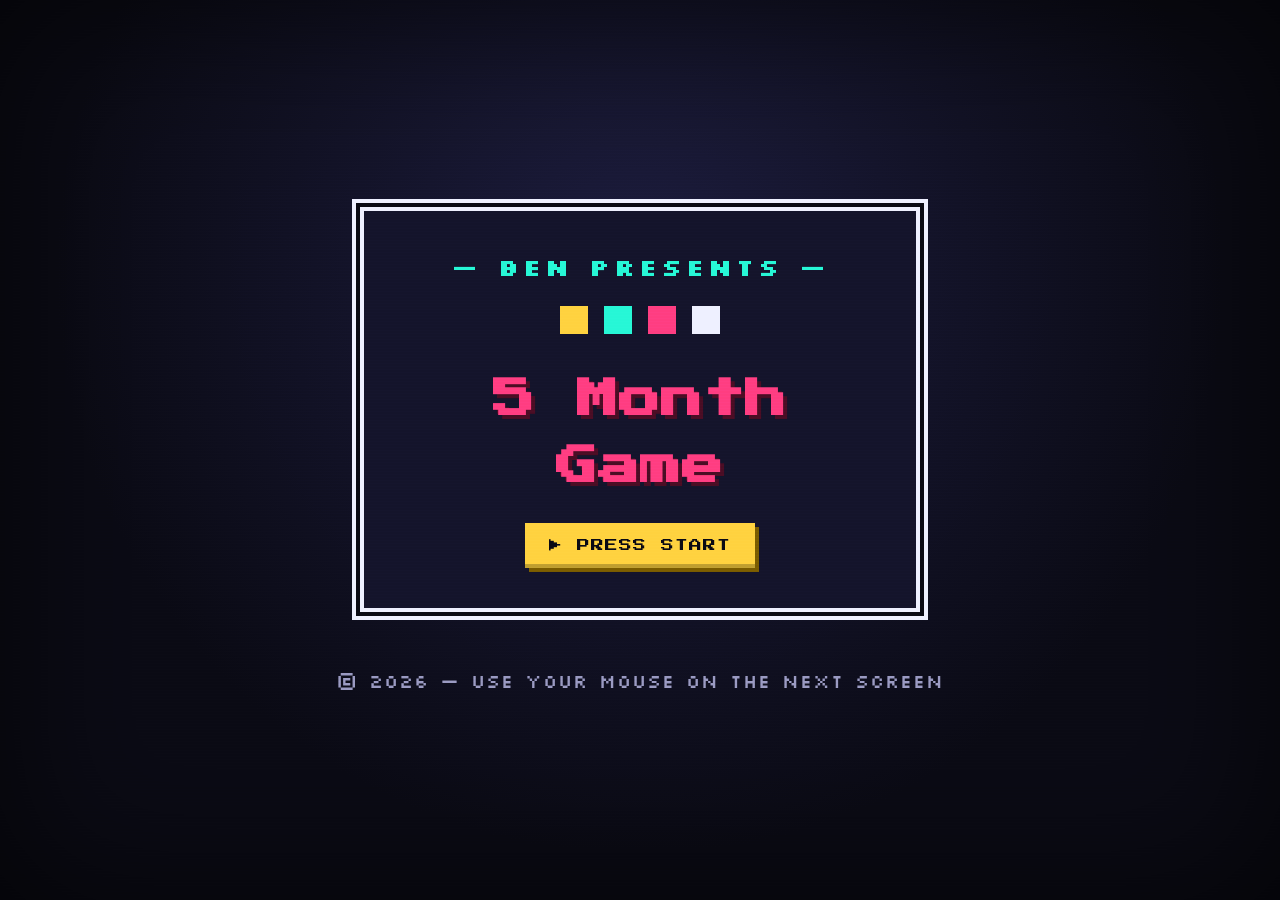
<file: index.html>
<!DOCTYPE html>
<html lang="en">
<head>
<meta charset="UTF-8">
<meta name="viewport" content="width=device-width, initial-scale=1.0">
<title>5 Month Game — Insert Coin</title>
<link rel="preconnect" href="https://fonts.googleapis.com">
<link href="https://fonts.googleapis.com/css2?family=Press+Start+2P&family=Silkscreen:wght@400;700&display=swap" rel="stylesheet">
<link rel="stylesheet" href="style.css">
<style>
  .title-screen {
    min-height: 100vh;
    display: flex;
    flex-direction: column;
    align-items: center;
    justify-content: center;
    gap: 2.5rem;
    text-align: center;
    padding: 2rem 1rem;
    background:
      radial-gradient(circle at 50% 30%, #1c1c3d 0%, var(--bg) 65%);
    position: relative;
  }

  .cabinet {
    padding: 2.5rem 2rem;
    background: var(--panel);
    max-width: 560px;
    width: 100%;
  }

  .eyebrow {
    font-family: var(--font-body);
    font-weight: 700;
    font-size: 1.5rem;
    color: var(--accent-2);
    letter-spacing: 4px;
    margin: 0 0 1.5rem;
  }

  h1 {
    font-family: var(--font-display);
    font-size: clamp(1.6rem, 6vw, 2.6rem);
    line-height: 1.6;
    margin: 0 0 1.5rem;
    color: var(--accent);
    text-shadow: var(--pixel) var(--pixel) 0 #4a0d24;
  }

  .subtitle {
    font-family: var(--font-body);
    font-size: 1.4rem;
    letter-spacing: 1px;
    color: var(--ink-dim);
    margin: 0 0 2.5rem;
  }

  .blink {
    animation: blink-anim 1s steps(1) infinite;
  }

  @keyframes blink-anim {
    50% { opacity: 0; }
  }

  .sprite-row {
    display: flex;
    gap: 1rem;
    justify-content: center;
    margin-bottom: 2rem;
  }

  .sprite {
    width: 28px;
    height: 28px;
    background: var(--accent-3);
    animation: bob 1.2s ease-in-out infinite;
  }

  .sprite:nth-child(2) { background: var(--accent-2); animation-delay: .15s; }
  .sprite:nth-child(3) { background: var(--accent); animation-delay: .3s; }
  .sprite:nth-child(4) { background: var(--ink); animation-delay: .45s; }

  @keyframes bob {
    0%, 100% { transform: translateY(0); }
    50% { transform: translateY(-10px); }
  }

  footer {
    font-family: var(--font-body);
    font-size: 1.2rem;
    letter-spacing: 1px;
    color: var(--ink-dim);
    margin-top: 1rem;
  }
</style>
</head>
<body>
  <div class="crt crt-flicker"></div>

  <main class="title-screen">
    <div class="cabinet pixel-border">
      <p class="eyebrow">— BEN PRESENTS —</p>
      <div class="sprite-row" aria-hidden="true">
        <div class="sprite"></div>
        <div class="sprite"></div>
        <div class="sprite"></div>
        <div class="sprite"></div>
      </div>
      <h1>5 Month<br>Game</h1>
      <button id="startBtn" class="btn-8bit">
        <span class="blink">▶</span> PRESS START
      </button>
    </div>
    <footer>© 2026 — USE YOUR MOUSE ON THE NEXT SCREEN</footer>
  </main>

  <script>
    document.getElementById('startBtn').addEventListener('click', () => {
      window.location.href = 'main.html';
    });
    document.addEventListener('keydown', (e) => {
      if (e.key === 'Enter') window.location.href = 'main.html';
    });
  </script>
</body>
</html>
</file>
<file: style.css>
:root {
  --bg: #0a0a14;
  --panel: #14142b;
  --panel-edge: #26264d;
  --ink: #eef0ff;
  --ink-dim: #9a9ac2;
  --accent: #ff3d81;
  --accent-2: #26f7d6;
  --accent-3: #ffd23f;
  --pixel: 4px;
  --font-display: "Press Start 2P", monospace;
  --font-body: "Silkscreen", "Press Start 2P", monospace;
}

* {
  box-sizing: border-box;
}

html, body {
  margin: 0;
  padding: 0;
  background: var(--bg);
  color: var(--ink);
  font-family: var(--font-body);
  min-height: 100vh;
  overflow-x: hidden;
}

img {
  image-rendering: pixelated;
}

/* --- Pixel border utility: hard-edged 8-bit frame via layered box-shadow --- */
.pixel-border {
  position: relative;
  border: var(--pixel) solid var(--ink);
  box-shadow:
    0 0 0 var(--pixel) var(--bg),
    0 0 0 calc(var(--pixel) * 2) var(--ink);
}

/* --- CRT scanline + vignette overlay, the signature element --- */
.crt {
  position: fixed;
  inset: 0;
  pointer-events: none;
  z-index: 50;
  background:
    repeating-linear-gradient(
      to bottom,
      rgba(255, 255, 255, 0.035) 0px,
      rgba(255, 255, 255, 0.035) 1px,
      transparent 1px,
      transparent 3px
    );
  mix-blend-mode: overlay;
}

.crt::after {
  content: "";
  position: absolute;
  inset: 0;
  box-shadow: inset 0 0 12vw rgba(0, 0, 0, 0.75);
}

.crt-flicker {
  animation: flicker 6s infinite;
}

@keyframes flicker {
  0%, 96%, 100% { opacity: 1; }
  97% { opacity: 0.86; }
  98% { opacity: 0.98; }
  99% { opacity: 0.82; }
}

/* --- Buttons --- */
.btn-8bit {
  font-family: var(--font-display);
  font-size: 0.8rem;
  color: var(--bg);
  background: var(--accent-3);
  border: none;
  padding: 1rem 1.5rem;
  cursor: pointer;
  box-shadow:
    var(--pixel) var(--pixel) 0 0 #7a5c00,
    inset 0 calc(var(--pixel) * -1) 0 0 rgba(0, 0, 0, 0.25);
  transition: transform 60ms steps(2, jump-end);
  letter-spacing: 1px;
}

.btn-8bit:hover {
  background: var(--accent-2);
  box-shadow:
    var(--pixel) var(--pixel) 0 0 #0a6a5f,
    inset 0 calc(var(--pixel) * -1) 0 0 rgba(0, 0, 0, 0.25);
}

.btn-8bit:active {
  transform: translate(var(--pixel), var(--pixel));
  box-shadow: none;
}

.btn-8bit:focus-visible {
  outline: var(--pixel) dashed var(--ink);
  outline-offset: 4px;
}

a {
  color: var(--accent-2);
}

@media (prefers-reduced-motion: reduce) {
  .crt-flicker,
  .blink,
  * {
    animation: none !important;
  }
}
</file>
